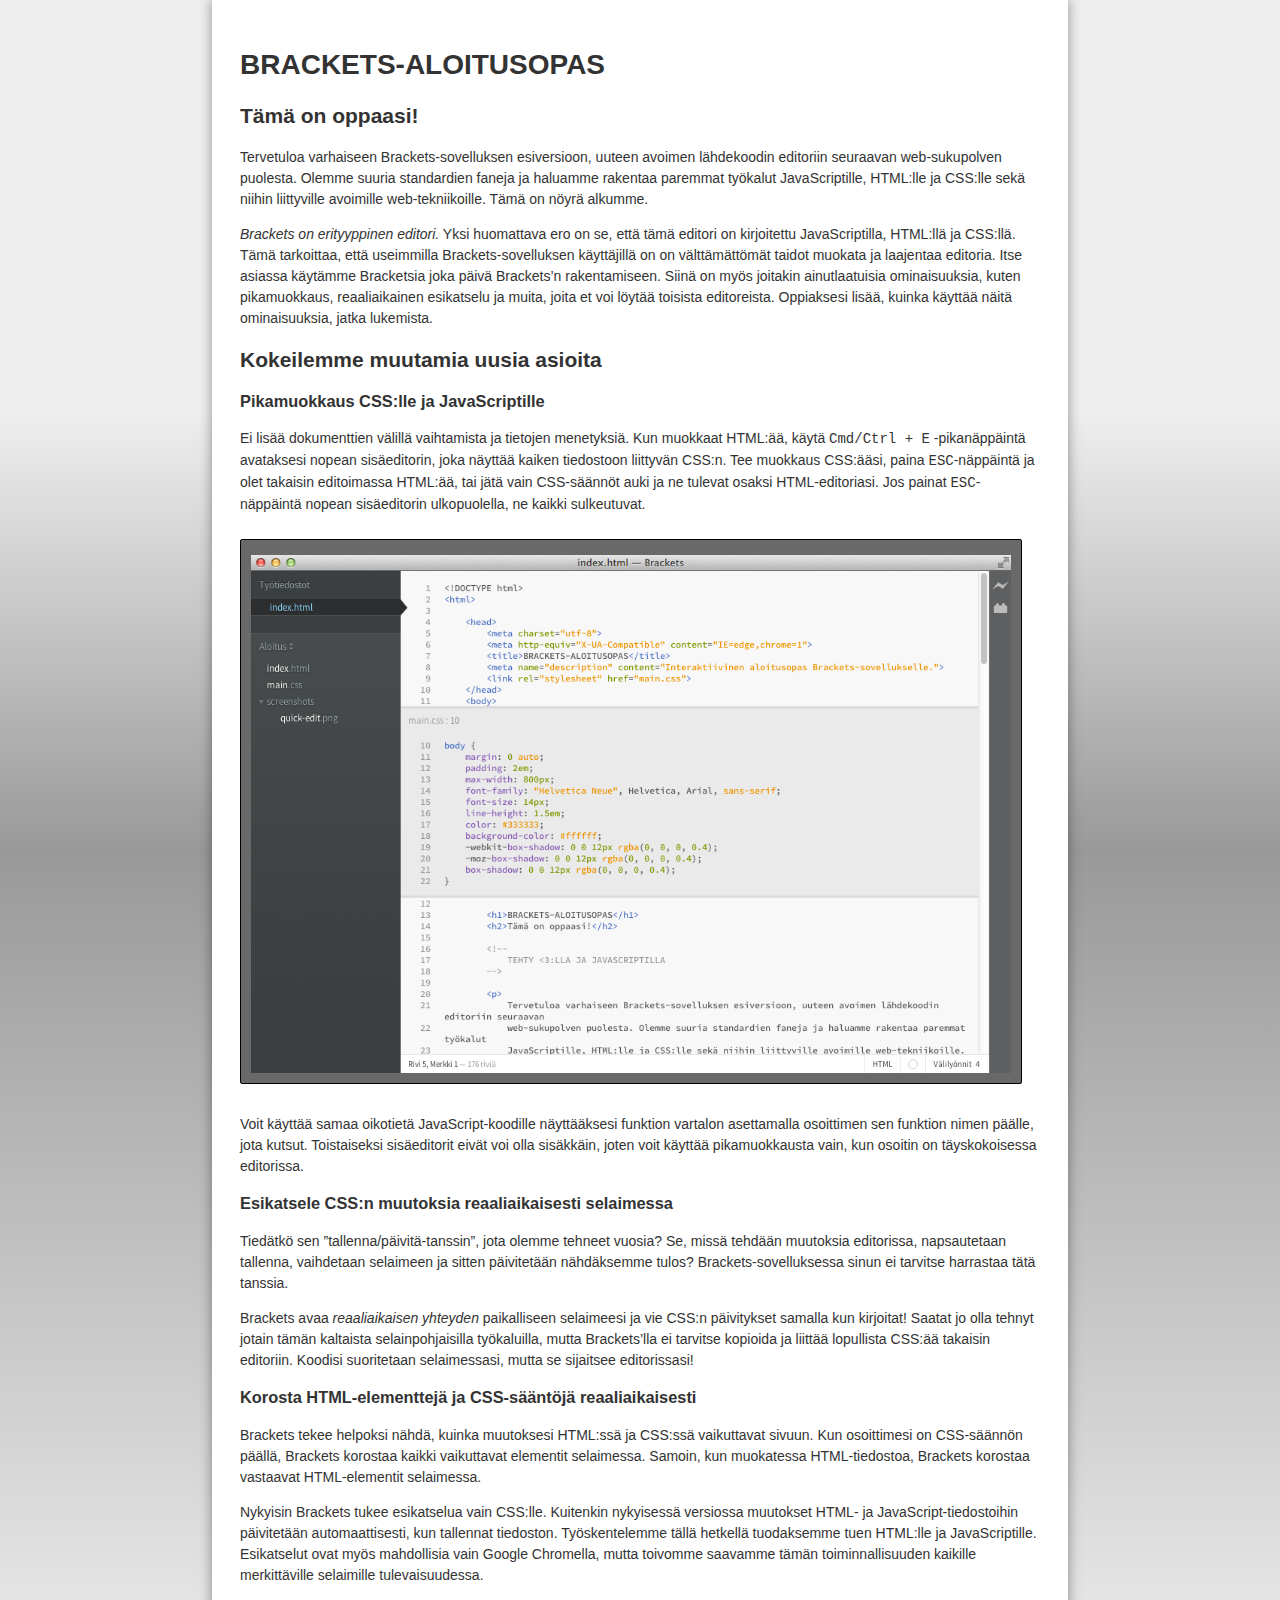
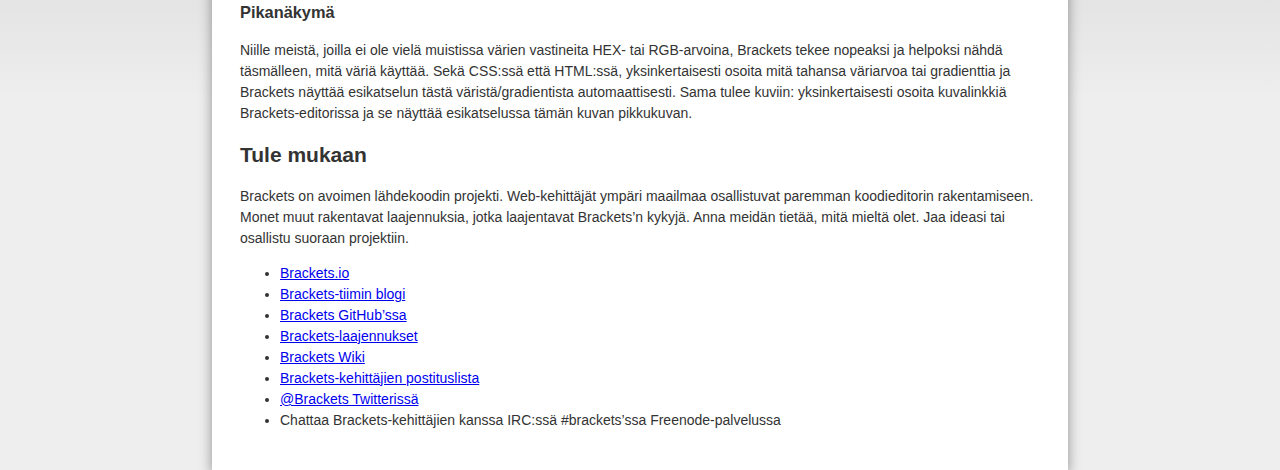
<file: samples/fi/Aloitus/index.html>
<!DOCTYPE html>
<html>

    <head>
        <meta charset="utf-8">
        <meta http-equiv="X-UA-Compatible" content="IE=edge,chrome=1">
        <title>BRACKETS-ALOITUSOPAS</title>
        <meta name="description" content="Interaktiivinen aloitusopas Brackets-sovellukselle.">
        <link rel="stylesheet" href="main.css">
    </head>
    <body>

        <h1>BRACKETS-ALOITUSOPAS</h1>
        <h2>Tämä on oppaasi!</h2>
        
        <!--
            TEHTY <3:LLA JA JAVASCRIPTILLA
        -->
        
        <p>
            Tervetuloa varhaiseen Brackets-sovelluksen esiversioon, uuteen avoimen lähdekoodin editoriin seuraavan
            web-sukupolven puolesta. Olemme suuria standardien faneja ja haluamme rakentaa paremmat työkalut
            JavaScriptille, HTML:lle ja CSS:lle sekä niihin liittyville avoimille web-tekniikoille. Tämä on nöyrä
            alkumme.
        </p>
        
        <!--
            MIKÄ ON BRACKETS?
        -->
        <p>
            <em>Brackets on erityyppinen editori.</em>
            Yksi huomattava ero on se, että tämä editori on kirjoitettu JavaScriptilla, HTML:llä ja CSS:llä. Tämä
            tarkoittaa, että useimmilla Brackets-sovelluksen käyttäjillä on on välttämättömät taidot muokata ja
            laajentaa editoria. Itse asiassa käytämme Bracketsia joka päivä Brackets’n rakentamiseen. Siinä on myös
            joitakin ainutlaatuisia ominaisuuksia, kuten pikamuokkaus, reaaliaikainen esikatselu ja muita, joita et
            voi löytää toisista editoreista. Oppiaksesi lisää, kuinka käyttää näitä ominaisuuksia, jatka lukemista.
        </p>
        
        
        <h2>Kokeilemme muutamia uusia asioita</h2>
        
        <!--
            HTML:N, CSS:N JA JAVASCRIPTIN VÄLINEN SUHDE
        -->
        <h3>Pikamuokkaus CSS:lle ja JavaScriptille</h3>
        <p>
            Ei lisää dokumenttien välillä vaihtamista ja tietojen menetyksiä. Kun muokkaat HTML:ää, käytä
            <kbd>Cmd/Ctrl + E</kbd> -pikanäppäintä avataksesi nopean sisäeditorin, joka näyttää kaiken tiedostoon
            liittyvän CSS:n. Tee muokkaus CSS:ääsi, paina <kbd>ESC</kbd>-näppäintä ja olet takaisin editoimassa
            HTML:ää, tai jätä vain CSS-säännöt auki ja ne tulevat osaksi HTML-editoriasi. Jos painat
            <kbd>ESC</kbd>-näppäintä nopean sisäeditorin ulkopuolella, ne kaikki sulkeutuvat.
        </p>
        
        <samp>
            Haluatko nähdä sen toiminnassa? Aseta osoittimesi alla olevan <!-- <samp> --> -tagin päälle ja paina
            <kbd>Cmd/Ctrl + E</kbd>. Sinun pitäisi nähdä CSS-pikaeditorin ilmestyvän alapuolelle. Oikealla näet
            luettelon CSS-säännöistä, jotka liittyvät tähän tagiin. Yksinkertaisesti vieritä sääntöjä
            <kbd>Alt + Up/Down</kbd> -pikanäppäimillä löytääksesi sen säännön, jota haluat muokata.
        </samp>
        
        <a href="screenshots/quick-edit.png">
            <img alt="Kuvankaappaus näyttää CSS:n pikamuokkauksen" src="screenshots/quick-edit.png" />
        </a>
        
        <p>
            Voit käyttää samaa oikotietä JavaScript-koodille näyttääksesi funktion vartalon asettamalla osoittimen
            sen funktion nimen päälle, jota kutsut. Toistaiseksi sisäeditorit eivät voi olla sisäkkäin, joten voit
            käyttää pikamuokkausta vain, kun osoitin on täyskokoisessa editorissa.
        </p>
        
        <!--
            ESIKATSELU
        -->
        <h3>Esikatsele CSS:n muutoksia reaaliaikaisesti selaimessa</h3>
        <p>
            Tiedätkö sen ”tallenna/päivitä-tanssin”, jota olemme tehneet vuosia? Se, missä tehdään muutoksia
            editorissa, napsautetaan tallenna, vaihdetaan selaimeen ja sitten päivitetään nähdäksemme tulos?
            Brackets-sovelluksessa sinun ei tarvitse harrastaa tätä tanssia.
        </p>
        <p>
            Brackets avaa <em>reaaliaikaisen yhteyden</em> paikalliseen selaimeesi ja vie CSS:n päivitykset samalla
            kun kirjoitat! Saatat jo olla tehnyt jotain tämän kaltaista selainpohjaisilla työkaluilla, mutta
            Brackets’lla ei tarvitse kopioida ja liittää lopullista CSS:ää takaisin editoriin. Koodisi suoritetaan 
            selaimessasi, mutta se sijaitsee editorissasi!
        </p>
        
        <h3>Korosta HTML-elementtejä ja CSS-sääntöjä reaaliaikaisesti</h3>
        <p>
            Brackets tekee helpoksi nähdä, kuinka muutoksesi HTML:ssä ja CSS:ssä vaikuttavat sivuun. Kun
            osoittimesi on CSS-säännön päällä, Brackets korostaa kaikki vaikuttavat elementit selaimessa. Samoin,
            kun muokatessa HTML-tiedostoa, Brackets korostaa vastaavat HTML-elementit selaimessa.
        </p>
        
        <samp>
            Jos sinulla on Google Chrome asennettuna, voit kokeilla tätä itse. Napsauta salama-kuvaketta
            Brackets-ikkunan oikeassa yläkulmassa tai napsauta <kbd>Cmd/Ctrl + Alt + P</kbd>. Kun esikatselu on
            käytössä HTML-dokumentissa, kaikkia linkitettyjä CSS-dokumentteja voidaan muokata reaaliajassa. Kuvake
            muuttuu harmaasta kultaiseksi, kun Brackets muodostaa yhteyden selaimeesi.
            
            Aseta osoittimesi nyt <!-- <img> --> -tagin yläpuolelle. Huomaa sininen korostus, joka ilmestyy kuvan
            ympärille Chromessa. Käytä seuraavaksi <kbd>Cmd/Ctrl + E</kbd> -pikanäppäintä avataksesi määritellyt
            säännöt. Yritä muuttaa kehyksen kokoa 1 pikselistä 10 pikseliin tai vaihda taustaväriä ”dimgray”:sta
            ”hotpink”:iin. Jos sinulla on Brackets ja selaimesi suoritetaan rintarinnan sen kanssa, näet muutokset
            välittömästi selaimessasi. Siistiä, eikö?
        </samp>
                
        <p class="note">
            Nykyisin Brackets tukee esikatselua vain CSS:lle. Kuitenkin nykyisessä versiossa muutokset HTML- ja
            JavaScript-tiedostoihin päivitetään automaattisesti, kun tallennat tiedoston. Työskentelemme tällä
            hetkellä tuodaksemme tuen HTML:lle ja JavaScriptille. Esikatselut ovat myös mahdollisia vain Google
            Chromella, mutta toivomme saavamme tämän toiminnallisuuden kaikille merkittäville selaimille
            tulevaisuudessa.
        </p>
                
        <h3>Pikanäkymä</h3>
        <p>
            Niille meistä, joilla ei ole vielä muistissa värien vastineita HEX- tai RGB-arvoina, Brackets tekee
            nopeaksi ja helpoksi nähdä täsmälleen, mitä väriä käyttää. Sekä CSS:ssä että HTML:ssä, yksinkertaisesti
            osoita mitä tahansa väriarvoa tai gradienttia ja Brackets näyttää esikatselun tästä
            väristä/gradientista automaattisesti. Sama tulee kuviin: yksinkertaisesti osoita kuvalinkkiä
            Brackets-editorissa ja se näyttää esikatselussa tämän kuvan pikkukuvan.
        </p>
        
        <samp>
            Kokeillaksesi pikanäkymää itse aseta osoittimesi <!-- <body> --> -tagin päälle tämän dokumentin
            yläosaan ja paina <kbd>Cmd/Ctrl + E</kbd> avataksesi CSS:n pikaeditorin. Nyt yksinkertaisesti osoita
            mitä tahansa väriarvoista CSS:n sisällä. Voit myös nähdä sen toiminnassa gradienteissa avaamalla CSS:n
            pikaeditorin <!-- <html> --> -tagilla ja osoittamalla mitä tahansa taustakuvan arvoista. Kokeillaksesi
            kuvan esikatselua aseta osoittimesi kuvankaappauskuvan päälle, joka on aimemmin tässä asiakirjassa.
        </samp>
        
        <!--
            ANNA MEIDÄN TIETÄÄ, MITÄ MIELTÄ OLET
        -->
        <h2>Tule mukaan</h2>
        <p>
            Brackets on avoimen lähdekoodin projekti. Web-kehittäjät ympäri maailmaa osallistuvat paremman
            koodieditorin rakentamiseen. Monet muut rakentavat laajennuksia, jotka laajentavat Brackets’n kykyjä.
            Anna meidän tietää, mitä mieltä olet. Jaa ideasi tai osallistu suoraan projektiin.
        </p>
        <ul>
            <li><a href="http://brackets.io">Brackets.io</a></li>
            <li><a href="http://blog.brackets.io">Brackets-tiimin blogi</a></li>
            <li><a href="http://github.com/adobe/brackets">Brackets GitHub’ssa</a></li>
            <li><a href="https://github.com/adobe/brackets/wiki/Brackets-Extensions">Brackets-laajennukset</a></li>
            <li><a href="http://github.com/adobe/brackets/wiki">Brackets Wiki</a></li>
            <li><a href="http://groups.google.com/group/brackets-dev">Brackets-kehittäjien postituslista</a></li>
            <li><a href="https://twitter.com/#!/brackets">@Brackets Twitterissä</a></li>
            <li>Chattaa Brackets-kehittäjien kanssa IRC:ssä #brackets’ssa Freenode-palvelussa</li>
        </ul>

    </body>
</html>
<!--

    [[[[[[[[[[[[[[[     ]]]]]]]]]]]]]]]
    [::::::::::::::     ::::::::::::::]
    [::::::::::::::     ::::::::::::::]
    [::::::[[[[[[[:     :]]]]]]]::::::]
    [:::::[                     ]:::::]
    [:::::[                     ]:::::]
    [:::::[                     ]:::::]
    [:::::[                     ]:::::]
    [:::::[    CODE THE WEB     ]:::::]
    [:::::[  http://brackets.io ]:::::]
    [:::::[                     ]:::::]
    [:::::[                     ]:::::]
    [:::::[                     ]:::::]
    [:::::[                     ]:::::]
    [::::::[[[[[[[:     :]]]]]]]::::::]
    [::::::::::::::     ::::::::::::::]
    [::::::::::::::     ::::::::::::::]
    [[[[[[[[[[[[[[[     ]]]]]]]]]]]]]]]

-->
</file>
<file: samples/fi/Aloitus/main.css>
html {
    background-color: #eeeeee;
    background-image: linear-gradient(bottom, rgb(238,238,238) 18%, rgb(153,153,153) 59%, rgb(238,238,238) 80%);
    background-image: -o-linear-gradient(bottom, rgb(238,238,238) 18%, rgb(153,153,153) 59%, rgb(238,238,238) 80%);
    background-image: -moz-linear-gradient(bottom, rgb(238,238,238) 18%, rgb(153,153,153) 59%, rgb(238,238,238) 80%);
    background-image: -webkit-linear-gradient(bottom, rgb(238,238,238) 18%, rgb(153,153,153) 59%, rgb(238,238,238) 80%);
    background-image: -ms-linear-gradient(bottom, rgb(238,238,238) 18%, rgb(153,153,153) 59%, rgb(238,238,238) 80%);
}

body {
    margin: 0 auto;
    padding: 2em;
    max-width: 800px;
    font-family: "Helvetica Neue", Helvetica, Arial, sans-serif;
    font-size: 14px;
    line-height: 1.5em;
    color: #333333;
    background-color: #ffffff;
    -webkit-box-shadow: 0 0 12px rgba(0, 0, 0, 0.4);
    -moz-box-shadow: 0 0 12px rgba(0, 0, 0, 0.4);
    box-shadow: 0 0 12px rgba(0, 0, 0, 0.4);
}

h1, h2, h3, h4, h5, h6 {
    line-height: 1.3em;
}

samp
{
    /* hide <samp> from the browser so we can show cool features in Edge Code */
    display: none;
}

img
{
    background: dimgray;
    border: 1px solid black;
    border-radius: 2px;
    padding: 15px 10px 10px;
    margin: 10px 0;
    max-width: 95%;
}
</file>
